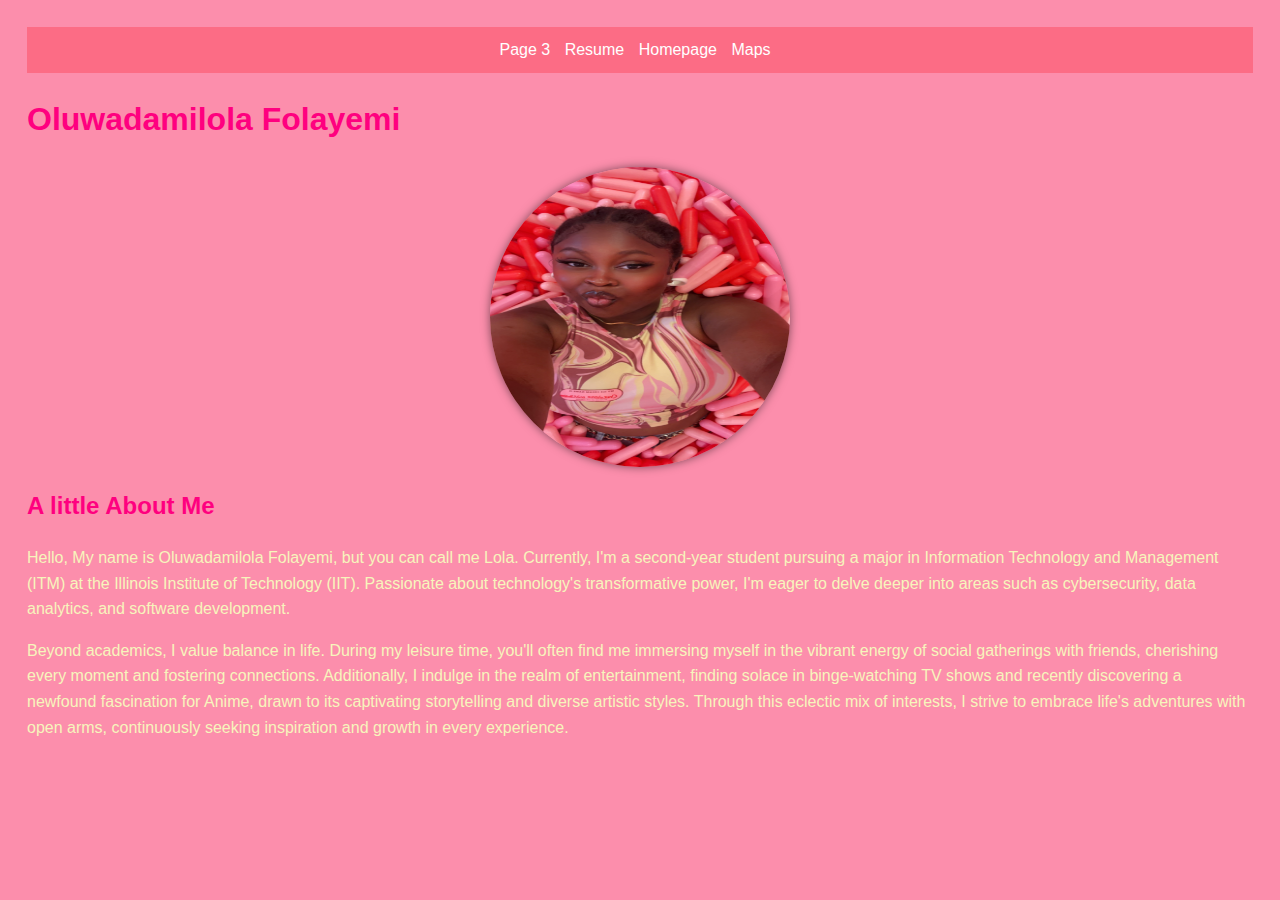
<file: index.html>
<!DOCTYPE html>
<html lang="en">
  <head>
    <meta charset="utf-8" />
    <meta name="viewport" content="width=device-width, initial-scale=1.0" />
    <link rel="stylesheet" href="css/styles.css" />
    <title>Homepage</title>
  </head>
  <body class = "main">
    <ul>
      <li><a href="page3.html">Page 3</a></li>
      <li><a href="resume.html">Resume</a></li>
      <li><a href="index.html">Homepage</a></li>
      <li><a href="MapsAPI.html">Maps</a></li>
    </ul>
    <h1>Oluwadamilola Folayemi</h1>
    <img
      class="profile-picture"
      src="images/me.JPG"
      alt="Profile picture"
      width="300"
      height="300"
    />
    <h2>A little About Me</h2>
    <p>
      Hello, My name is Oluwadamilola Folayemi, but you can call me Lola.
      Currently, I'm a second-year student pursuing a major in Information
      Technology and Management (ITM) at the Illinois Institute of Technology
      (IIT). Passionate about technology's transformative power, I'm eager to
      delve deeper into areas such as cybersecurity, data analytics, and
      software development.
    </p>
    <p>
      Beyond academics, I value balance in life. During my leisure time, you'll
      often find me immersing myself in the vibrant energy of social gatherings
      with friends, cherishing every moment and fostering connections.
      Additionally, I indulge in the realm of entertainment, finding solace in
      binge-watching TV shows and recently discovering a newfound fascination
      for Anime, drawn to its captivating storytelling and diverse artistic
      styles. Through this eclectic mix of interests, I strive to embrace life's
      adventures with open arms, continuously seeking inspiration and growth in
      every experience.
    </p>
  </body>
</html>
</file>
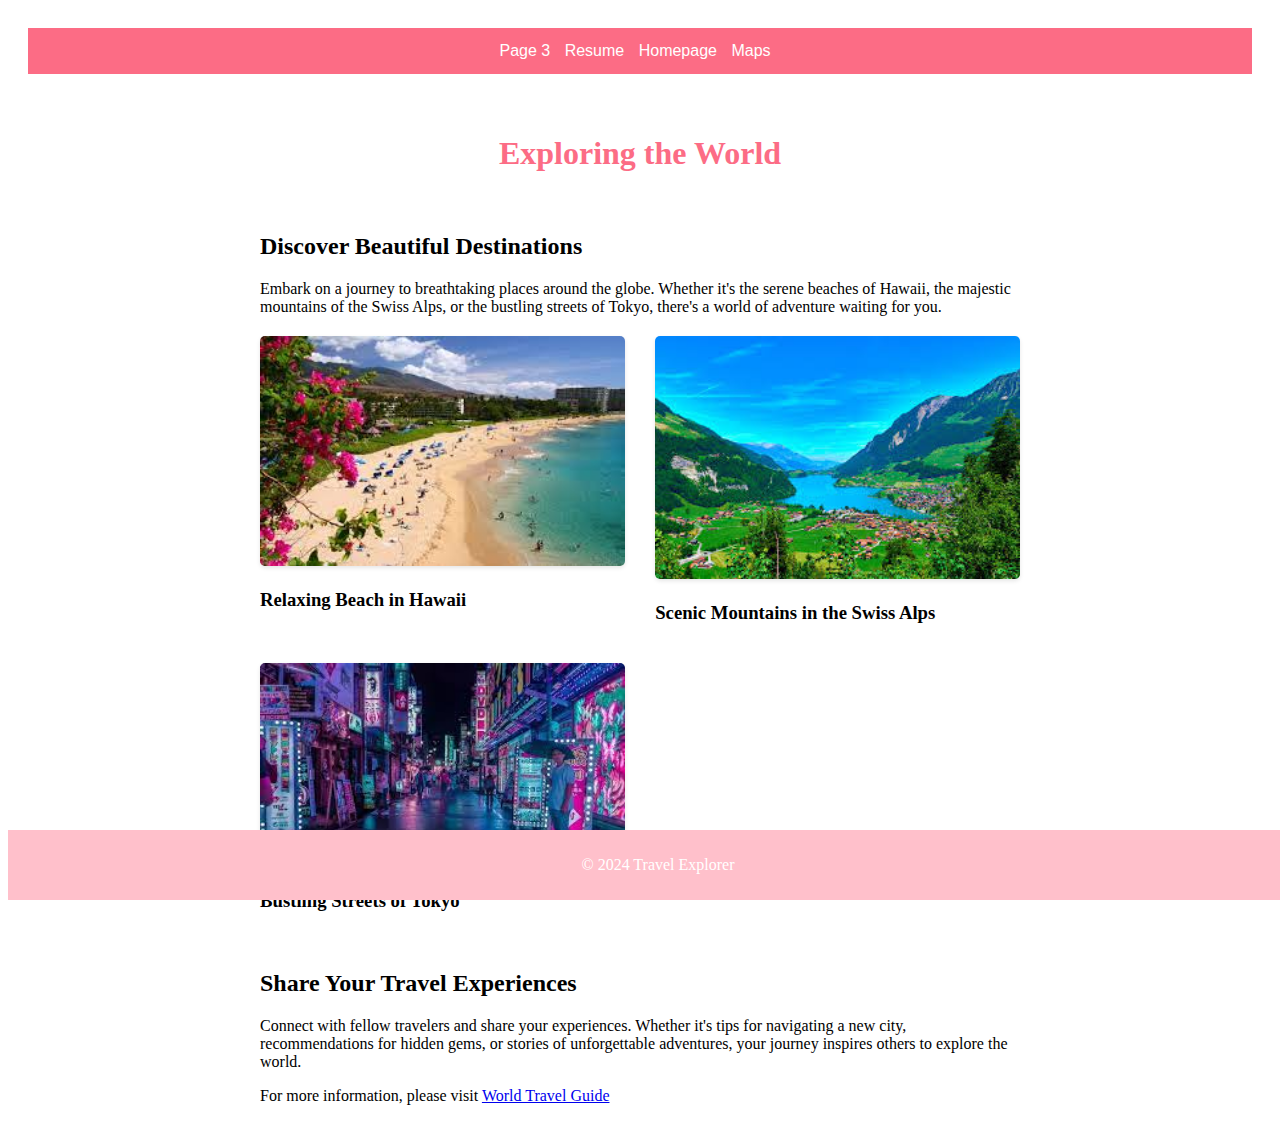
<file: page3.html>
<!DOCTYPE html>
<html lang="en">
<head>
  <meta charset="utf-8" />
  <meta name="viewport" content="width=device-width, initial-scale=1.0" />
  <link rel="stylesheet" href="css/styles.css" />
  <script src="js/script.js"></script>
  <title>Random Travel Page</title>
</head>
<body>
  <div class="navigation">
    <ul>
      <li><a href="page3.html">Page 3</a></li>
      <li><a href="resume.html">Resume</a></li>
      <li><a href="index.html">Homepage</a></li>
      <li><a href="MapsAPI.html">Maps</a></li>
    </ul>
  </div>
  <div class="header">
    <header>
      <h1>Exploring the World</h1>
    </header>
  </div>
  <div class="main-content">
    <div class="content">
      <h2>Discover Beautiful Destinations</h2>
      <p>
        Embark on a journey to breathtaking places around the globe. Whether
        it's the serene beaches of Hawaii, the majestic mountains of the Swiss
        Alps, or the bustling streets of Tokyo, there's a world of adventure
        waiting for you.
      </p>
      <div class="image-container">
        <div>
          <img src="images/hawaii.jpeg" alt="Beach" />
          <h3>Relaxing Beach in Hawaii</h3>
        </div>
        <div>
          <img src="images/hiking.jpeg" alt="Mountains" />
          <h3>Scenic Mountains in the Swiss Alps</h3>
        </div>
        <div>
          <img src="images/tokyo.jpeg" alt="City" />
          <h3>Bustling Streets of Tokyo</h3>
        </div>
      </div>
      <h2>Share Your Travel Experiences</h2>
      <p>
        Connect with fellow travelers and share your experiences. Whether it's
        tips for navigating a new city, recommendations for hidden gems, or
        stories of unforgettable adventures, your journey inspires others to
        explore the world.
      </p>
      <p>
        For more information, please visit
        <a href="https://www.worldtravelguide.net">World Travel Guide</a>
      </p>
    </div>
  </div>
  <div class="footer">
    <footer>
      <p>&copy; 2024 Travel Explorer</p>
    </footer>
  </div>
</body>
</html>
</file>
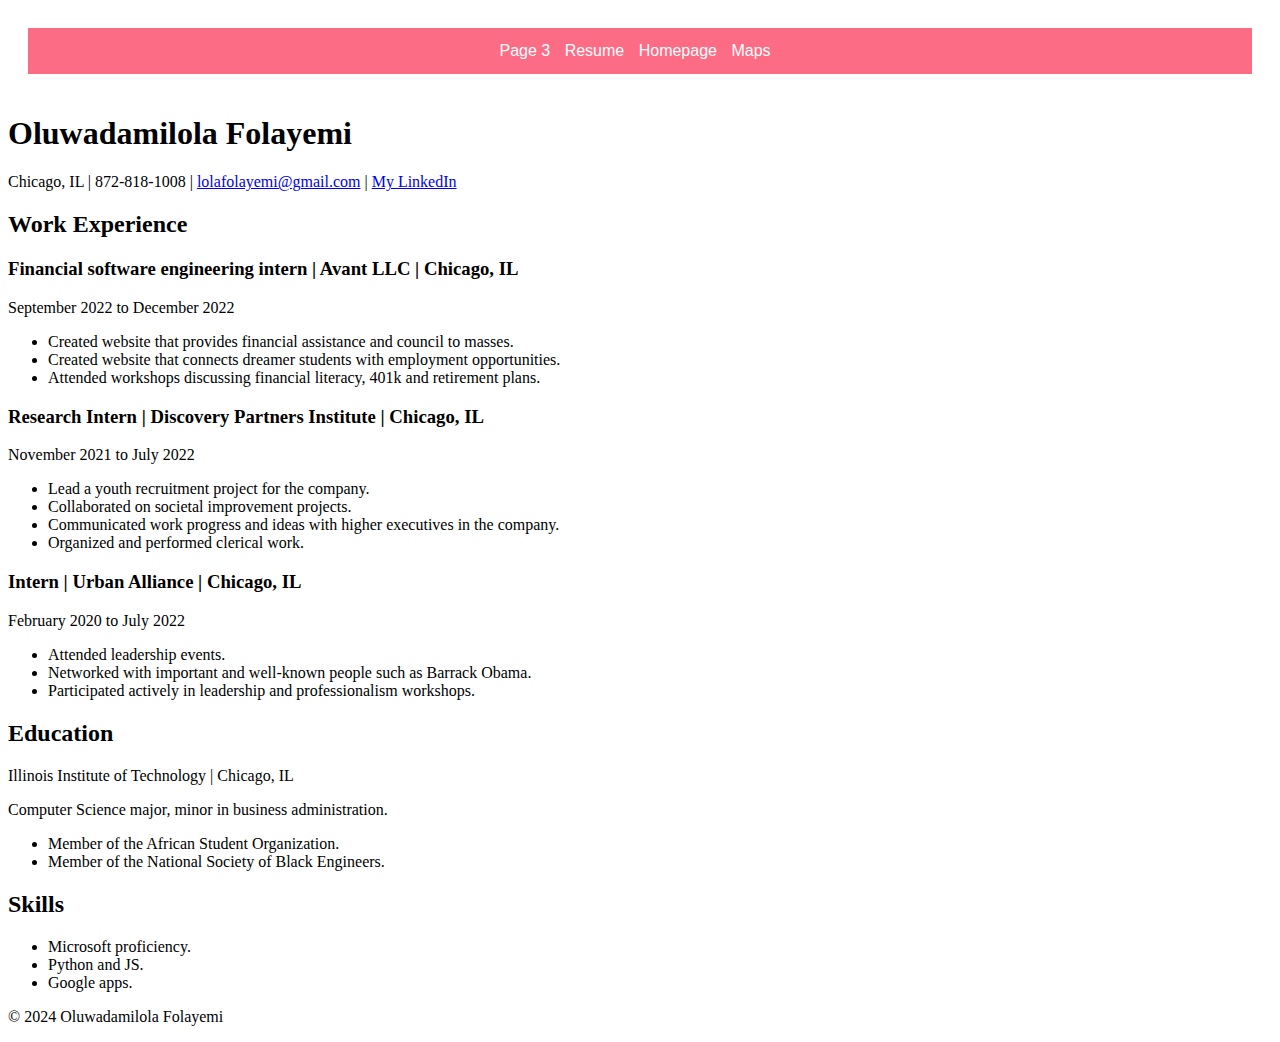
<file: resume.html>
<!DOCTYPE html>
<html lang="en">
<head>
  <meta charset="utf-8" />
  <meta name="viewport" content="width=device-width, initial-scale=1.0" />
  <link rel="stylesheet" href="css/styles.css" />
  <title>Oluwadamilola Folayemi - Resume</title>
</head>
<body class="overall">
  <div class="resume-navigation">
    <ul>
      <li><a href="page3.html">Page 3</a></li>
      <li><a href="resume.html">Resume</a></li>
      <li><a href="index.html">Homepage</a></li>
      <li><a href="MapsAPI.html">Maps</a></li>
    </ul>
  </div>
  <div class="contact-info">
    <h1>Oluwadamilola Folayemi</h1>
    <p>
      Chicago, IL | 872-818-1008 |
      <a href="mailto:lolafolayemi@gmail.com">lolafolayemi@gmail.com</a> |
      <a href="https://www.linkedin.com/in/oluwadamilola-folayemi-863730219/"
        >My LinkedIn</a
      >
    </p>
  </div>

  <div class="work-experience">
    <h2>Work Experience</h2>
    <h3>Financial software engineering intern | Avant LLC | Chicago, IL</h3>
    <p>September 2022 to December 2022</p>
    <ul>
      <li>
        Created website that provides financial assistance and council to
        masses.
      </li>
      <li>
        Created website that connects dreamer students with employment
        opportunities.
      </li>
      <li>
        Attended workshops discussing financial literacy, 401k and retirement
        plans.
      </li>
    </ul>

    <h3>Research Intern | Discovery Partners Institute | Chicago, IL</h3>
    <p>November 2021 to July 2022</p>
    <ul>
      <li>Lead a youth recruitment project for the company.</li>
      <li>Collaborated on societal improvement projects.</li>
      <li>
        Communicated work progress and ideas with higher executives in the
        company.
      </li>
      <li>Organized and performed clerical work.</li>
    </ul>

    <h3>Intern | Urban Alliance | Chicago, IL</h3>
    <p>February 2020 to July 2022</p>
    <ul>
      <li>Attended leadership events.</li>
      <li>
        Networked with important and well-known people such as Barrack Obama.
      </li>
      <li>
        Participated actively in leadership and professionalism workshops.
      </li>
    </ul>
  </div>

  <div class="education">
    <h2>Education</h2>
    <p>Illinois Institute of Technology | Chicago, IL</p>
    <p>Computer Science major, minor in business administration.</p>
    <ul>
      <li>Member of the African Student Organization.</li>
      <li>Member of the National Society of Black Engineers.</li>
    </ul>
  </div>

  <div class="skills">
    <h2>Skills</h2>
    <ul>
      <li>Microsoft proficiency.</li>
      <li>Python and JS.</li>
      <li>Google apps.</li>
    </ul>
  </div>

  <footer>
    <p>&copy; 2024 Oluwadamilola Folayemi</p>
  </footer>
</body>
</html>
</file>
<file: css/styles.css>
/* Default styles */

/* Media query for screens smaller than 600px */
@media only screen and (max-width: 600px) {
  /* Style changes for mobile */
  .navigation ul {
    flex-direction: column;
  }
  .navigation ul li {
    margin-bottom: 10px;
  }
  .header h1 {
    font-size: 24px;
  }
  .main-content .content {
    padding: 20px;
  }
  .footer p {
    font-size: 14px;
  }
}

/* Media query for screens smaller than 400px */
@media only screen and (max-width: 400px) {
  /* More style changes for smaller mobile screens */
  .header h1 {
    font-size: 20px;
  }
  .main-content .content {
    font-size: 16px;
  }
  .footer p {
    font-size: 12px;
  }
  .image-container div {
    width: 100%;
  }
}

/* Navigation */
.navigation {
  font-family: Arial; /* Use the same font */
  padding: 20px;
  line-height: 1.6;
  text-align: center;
}

.navigation ul {
  list-style-type: none;
  padding: 10px; /* Add padding to match */
  margin: 0;
  background-color: #fc6c85; /* Use the same light pink background */
  color: white; /* Use the same white text color */
}

.navigation ul li {
  display: inline;
  margin-right: 10px;
}

.navigation ul li a {
  text-decoration: none;
  color: white; /* Use the same white text color */
}

.navigation ul li a:hover {
  text-decoration: underline;
}

.navigation a:hover {
  text-decoration: underline;
}


/* Header */
.header {
  background-color: white;
  color: #fc6c85;
  padding: 20px;
  text-align: center;
}

/* Main Content */
.main-content {
  max-width: 800px;
  margin: 20px auto;
}

.content {
  padding: 0 20px;
}

.image-container {
  display: flex;
  flex-wrap: wrap;
  justify-content: space-between;
  margin-top: 20px;
}

.image-container div {
  width: 48%;
  margin-bottom: 20px;
}

.image-container img {
  width: 100%;
  border-radius: 5px;
  box-shadow: 0 2px 4px rgba(0, 0, 0, 0.1);
}

/* Footer */
.footer {
  background-color: pink;
  color: white;
  text-align: center;
  padding: 10px;
  position: fixed;
  bottom: 0;
  width: 100%;
}
.main {
  font-family: Arial;
  line-height: 1.6;
  margin: 0;
  padding: 27px;
  background-color: #fc8eac; /* Light pink background */
  color: white; /* White text color */
}
.main ul {
  list-style-type: none;
  padding: 10px;
  margin: 0;
  text-align: center;
  background-color: #fc6c85; /* Light pink background */
  color: white; /* White text color */
}

.main ul li {
  display: inline;
  margin-right: 10px;
}

.main ul li a {
  color: white;
  text-decoration: none;
}

.main ul li a:hover {
  text-decoration: underline;
}

.main a:hover {
  text-decoration: underline;
}

.main h1 {
  color: #ff007f;
}

img.profile-picture {
  display: block;
  margin: 20px auto;
  max-width: 300px;
  border-radius: 50%;
  box-shadow: 0px 0px 10px rgba(0, 0, 0, 0.5);
}
.main h2 {
  color: #ff007f;
}
.main p {
  color: #f7f5bc;
}
.resume-navigation {
  font-family: Arial;
  line-height: 1.6;
  margin: 0;
  padding: 20px;
  background-color:white; /* Light pink background */
  color: white; /* White text color */
  text-align: center;
}

.resume-navigation ul {
  list-style-type: none;
  padding: 10px;
  margin: 0;
  background-color: #fc6c85; /* Light pink background */
}

.resume-navigation ul li {
  display: inline;
  margin-right: 10px;
}

.resume-navigation ul li a {
  color: white;
  text-decoration: none;
}

.resume-navigation ul li a:hover {
  text-decoration: underline;
}

.resume-navigation a:hover {
  text-decoration: underline;
}

#map {
height: 700px;
width: 100%;
}
</file>
